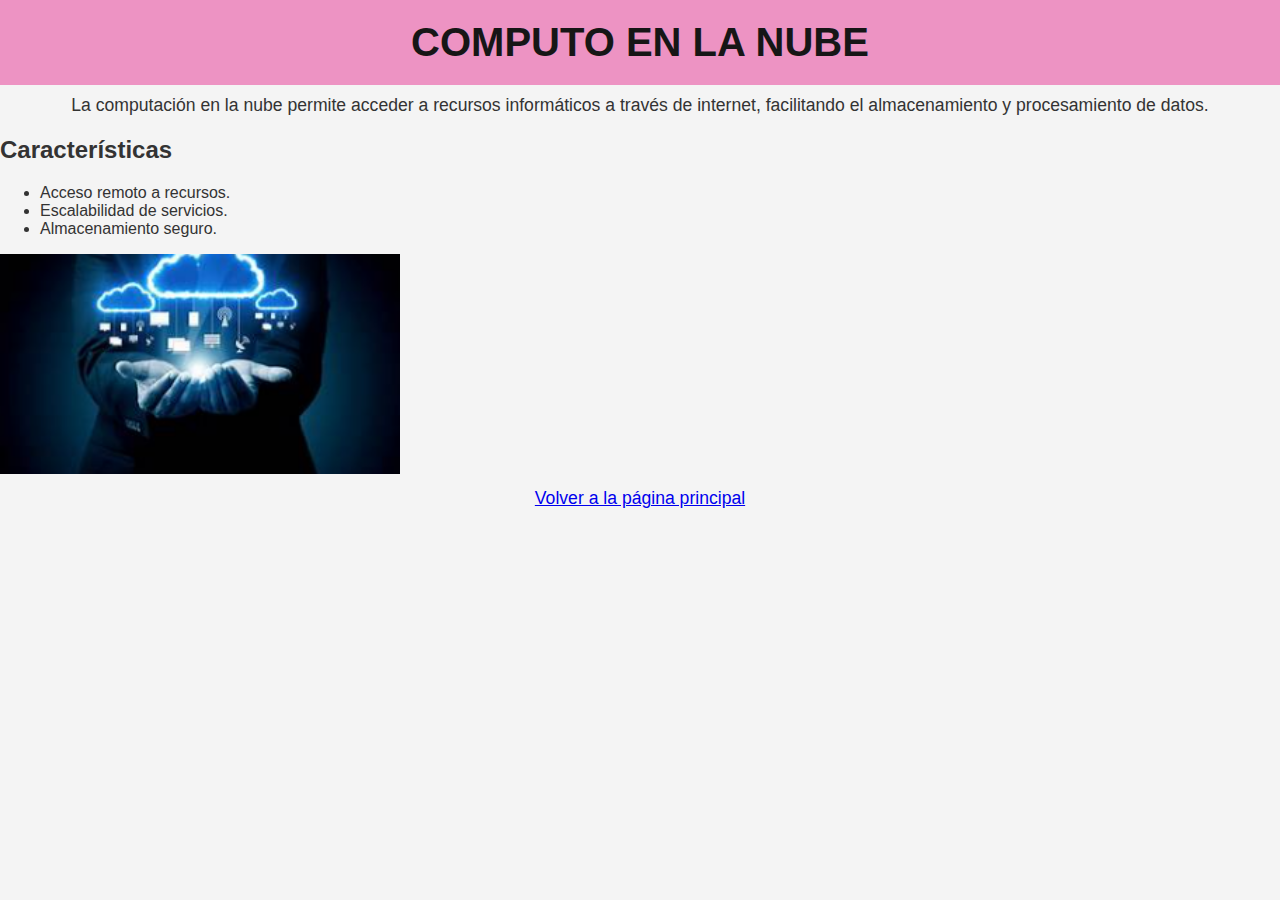
<file: computo_nube.html>
<!DOCTYPE html>
<html lang="es">
<head>
    <meta charset="UTF-8">
    <meta name="viewport" content="width=device-width, initial-scale=1.0">
    <title>COMPUTO EN LA NUBE</title>
    <link rel="stylesheet" href="style.css">
</head>
<body>
    <header>
        <h1>COMPUTO EN LA NUBE</h1>
    </header>
    <main>
        <p>La computación en la nube permite acceder a recursos informáticos a través de internet, facilitando el almacenamiento y procesamiento de datos.</p>
        <h2>Características</h2>
        <ul>
            <li>Acceso remoto a recursos.</li>
            <li>Escalabilidad de servicios.</li>
            <li>Almacenamiento seguro.</li>
        </ul>
        
        <img src="imagenes.png/COMPUTO.png" alt="Computo en la Nube" width="400">

        <p><a href="index.html">Volver a la página principal</a></p>
    </main>
</body>
</html>
</file>
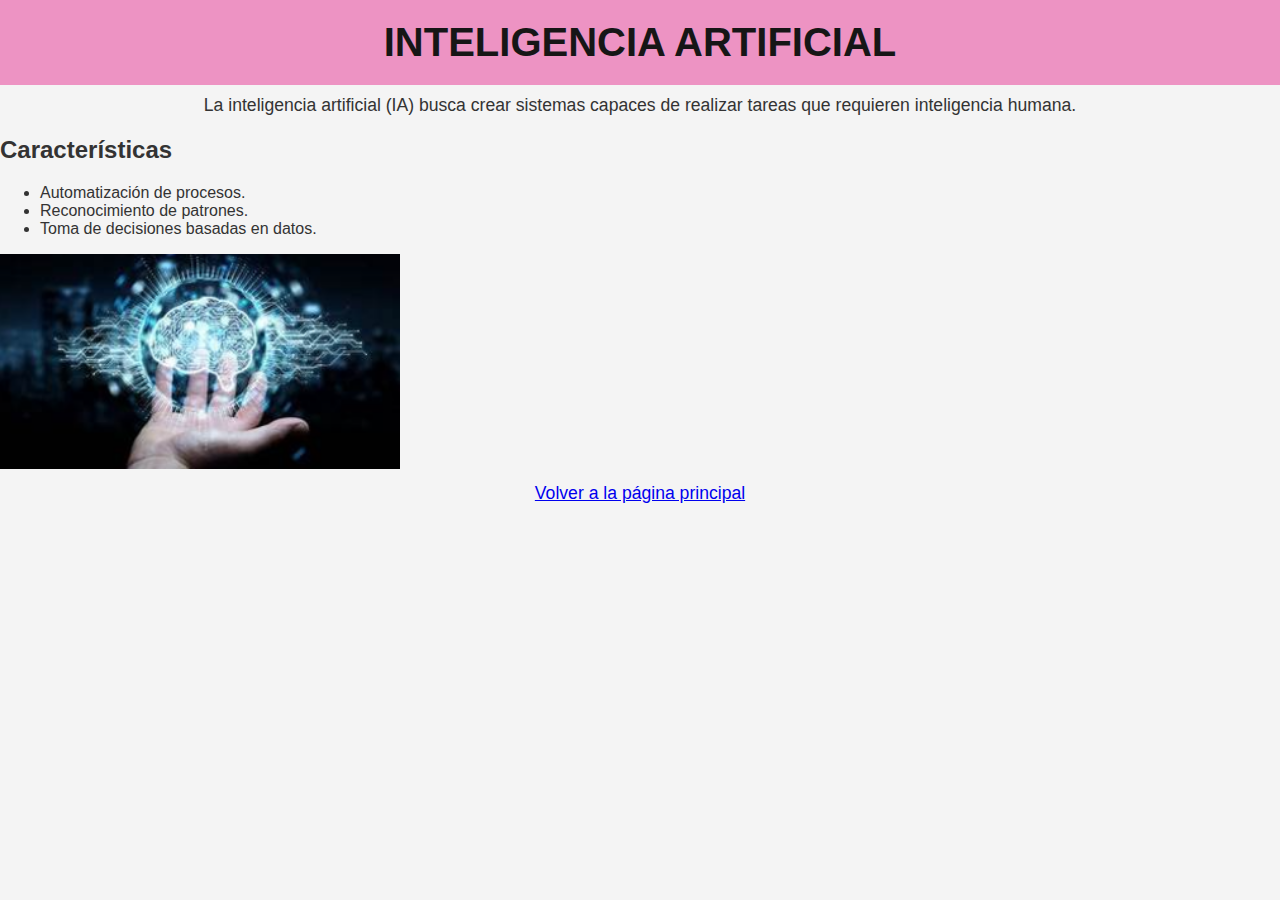
<file: inteligencia_artificial.html>
<!DOCTYPE html>
<html lang="es">
<head>
    <meta charset="UTF-8">
    <meta name="viewport" content="width=device-width, initial-scale=1.0">
    <title>Inteligencia Artificial</title>
    <link rel="stylesheet" href="style.css">
</head>
<body>
    <header>
        <h1>INTELIGENCIA ARTIFICIAL</h1>
    </header>

    <main>
        <p>La inteligencia artificial (IA) busca crear sistemas capaces de realizar tareas que requieren inteligencia humana.</p>
        <h2>Características</h2>
        <ul>
            <li>Automatización de procesos.</li>
            <li>Reconocimiento de patrones.</li>
            <li>Toma de decisiones basadas en datos.</li>
        </ul>
       
        <img src="imagenes.png/INTELIGENCIA ARTIFICIAL.png" alt="Inteligencia Artificial" width="400">

        <p><a href="index.html">Volver a la página principal</a></p>
    </main>
</body>
</html>
</file>
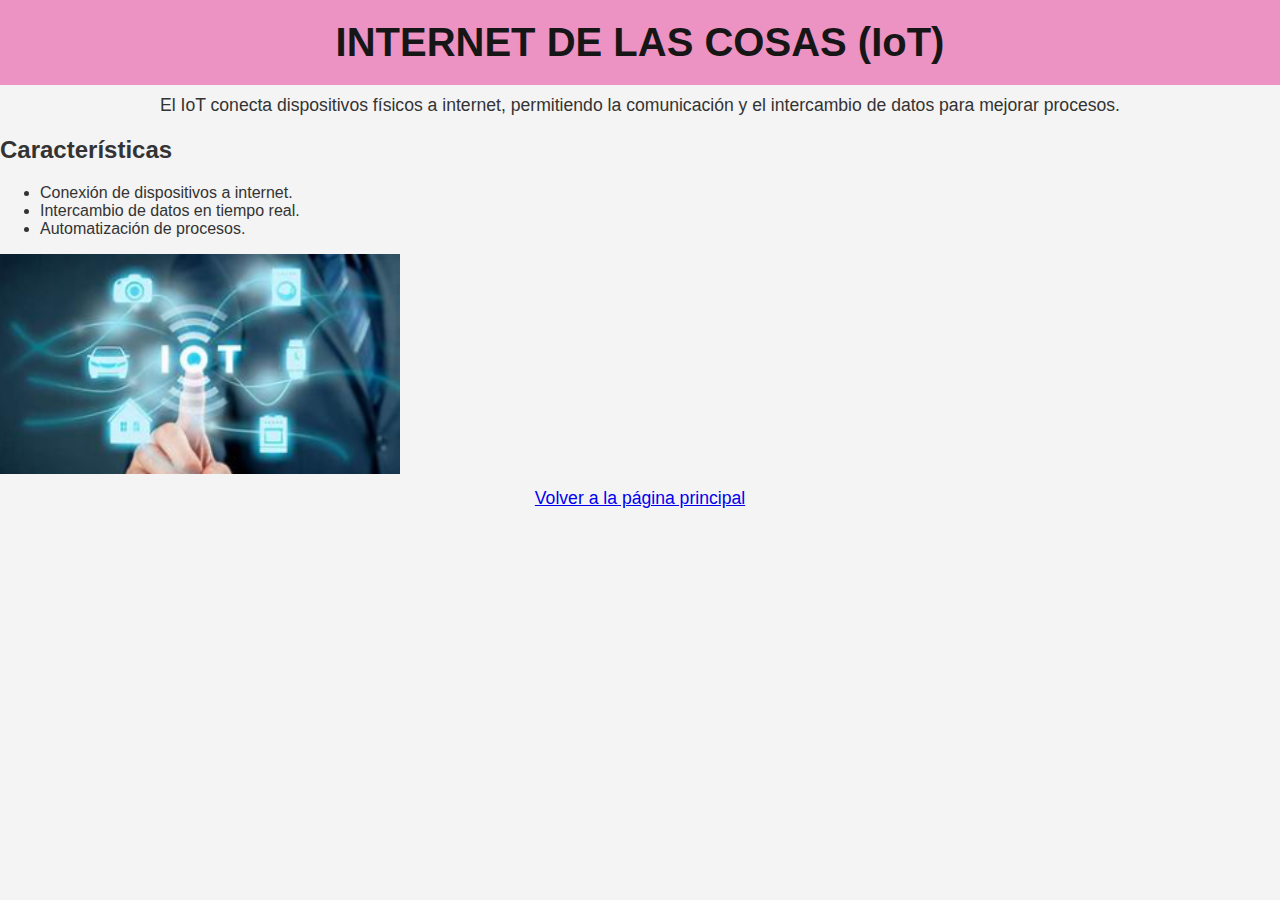
<file: IoT.html>
<!DOCTYPE html>
<html lang="es">
<head>
    <meta charset="UTF-8">
    <meta name="viewport" content="width=device-width, initial-scale=1.0">
    <title>Internet de las Cosas (IoT)</title>
    <link rel="stylesheet" href="style.css">
</head>
<body>
    <header>
        <h1>INTERNET DE LAS COSAS (IoT)</h1>
    </header>
    <main>
        <p>El IoT conecta dispositivos físicos a internet, permitiendo la comunicación y el intercambio de datos para mejorar procesos.</p>
        <h2>Características</h2>
        <ul>
            <li>Conexión de dispositivos a internet.</li>
            <li>Intercambio de datos en tiempo real.</li>
            <li>Automatización de procesos.</li>
        </ul>
        
        <img src="imagenes.png/T.png" alt="Internet de las Cosas" width="400">

        <p><a href="index.html">Volver a la página principal</a></p>
    </main>
</body>
</html>
</file>
<file: style.css>
body {
    font-family: Arial, sans-serif;
    margin: 0;
    padding: 0;
    background-color: #f4f4f4;
    color: #333;
}

header {
    display: flex;
    flex-direction: column;
    justify-content: center;
    align-items: center;
    padding: 20px;
    background-color: #ed93c3;
    color: rgb(22, 22, 22);
}

h1 {
    margin: 0;
    font-size: 2.5em;
    text-align: center;
}

p {
    margin: 10px 0;
    font-size: 1.1em;
    text-align: center;
}

nav ul {
    display: flex;
    list-style-type: none;
    padding: 0;
    justify-content: center;
    background-color: #333;
}

nav ul li {
    margin: 0 15px;
}

nav ul li a {
    text-decoration: none;
    color: white;
    font-size: 1.2em;
}

nav ul li a:hover {
    text-decoration: underline;
}

footer {
    display: flex;
    justify-content: center;
    align-items: center;
    text-align: center;
    padding: 10px;
    background-color: #3eb4ef;
    color: rgb(68, 68, 68);
    position: absolute;
    bottom: 0;
    width: 100%;
}

.imagen-animada {
    display: flex;
    justify-content: center;
    align-items: center;
    margin-top: 50px;
}

.imagen-animada img {
    width: 500px;
    height: auto;
    max-width: 90%;
    animation: mover 3s infinite alternate;
}

@keyframes mover {
    0% {
        transform: translateY(0);
    }
    100% {
        transform: translateY(-30px);
    }
}


.caja-absoluta {
    position: absolute;
    top: 20px;
    left: 20px;
    background-color: #ed93c3;
    color: rgb(255, 255, 255);
    padding: 10px 20px;
    border: none;
    border-radius: 5px;
    font-size: 1em;
    cursor: pointer;
    box-shadow: 0 5px 15px rgba(0, 0, 0, 0.2);
}

.caja-absoluta:hover {
    background-color: #d473a1;
}

/* Estilos para la ventana emergente */
.video-popup {
    position: fixed;
    top: 50%;
    left: 50%;
    transform: translate(-50%, -50%);
    background-color: rgba(0, 0, 0, 0.8);
    padding: 20px;
    border-radius: 10px;
    display: flex;
    flex-direction: column;
    align-items: center;
    z-index: 1000;
    margin-top: 30px;
}

.video-popup.oculto {
    display: none;
}

.cerrar-video {
    margin-top: 10px;
    padding: 10px 15px;
    background-color: rgb(244, 46, 46);
    color: white;
    border: none;
    border-radius: 5px;
    cursor: pointer;
}

.cerrar-video:hover {
    background-color: rgb(46, 115, 244);
}

/* Media Queries para responsividad */
@media screen and (max-width: 768px) {
    header h1 {
        font-size: 2em;
    }
    p {
        font-size: 1em;
    }
    .imagen-animada img {
        width: 100%;
        max-width: none;
    }
    nav ul {
        flex-direction: column;
    }
    nav ul li {
        margin: 10px 0;
    }
}

@media screen and (max-width: 480px) {
    header h1 {
        font-size: 1.8em;
    }
    nav ul {
        padding: 0;
    }
    footer {
        font-size: 0.9em;
    }
    .caja-absoluta {
        top: 10px;
        left: 10px;
        font-size: 0.9em;
    }
}
</file>
